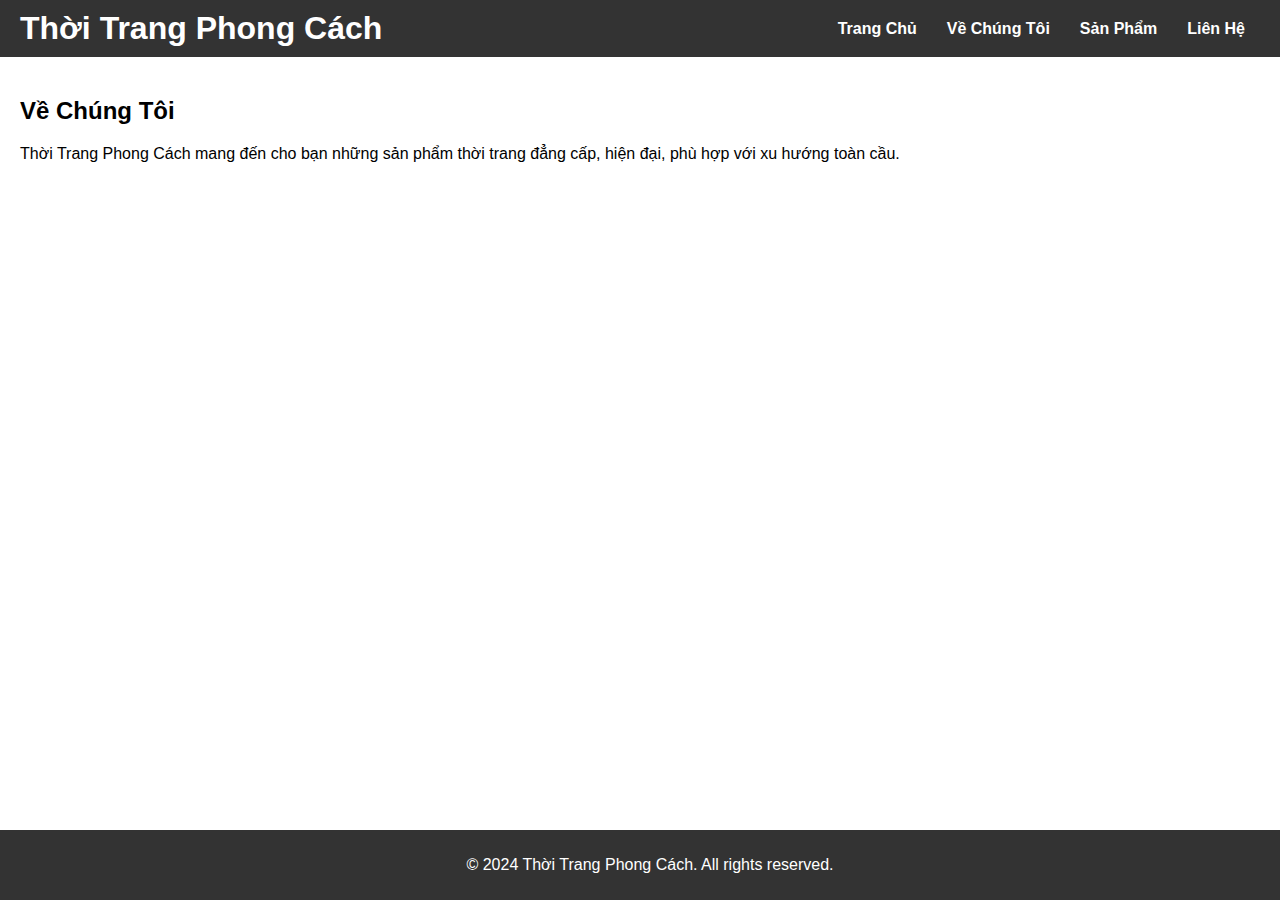
<file: about.html>
<!DOCTYPE html>
<html lang="vi">
<head>
    <meta charset="UTF-8">
    <meta name="viewport" content="width=device-width, initial-scale=1.0">
    <title>Về Chúng Tôi</title>
    <link rel="stylesheet" href="styles.css">
</head>
<body>
    <header>
        <h1>Thời Trang Phong Cách</h1>
        <nav>
            <ul>
                <li><a href="index.html">Trang Chủ</a></li>
                <li><a href="about.html">Về Chúng Tôi</a></li>
                <li><a href="products.html">Sản Phẩm</a></li>
                <li><a href="contact.html">Liên Hệ</a></li>
            </ul>
        </nav>
    </header>
    <main>
        <h2>Về Chúng Tôi</h2>
        <p>Thời Trang Phong Cách mang đến cho bạn những sản phẩm thời trang đẳng cấp, hiện đại, phù hợp với xu hướng toàn cầu.</p>
    </main>
    <footer>
        <p>&copy; 2024 Thời Trang Phong Cách. All rights reserved.</p>
    </footer>
</body>
</html>
</file>
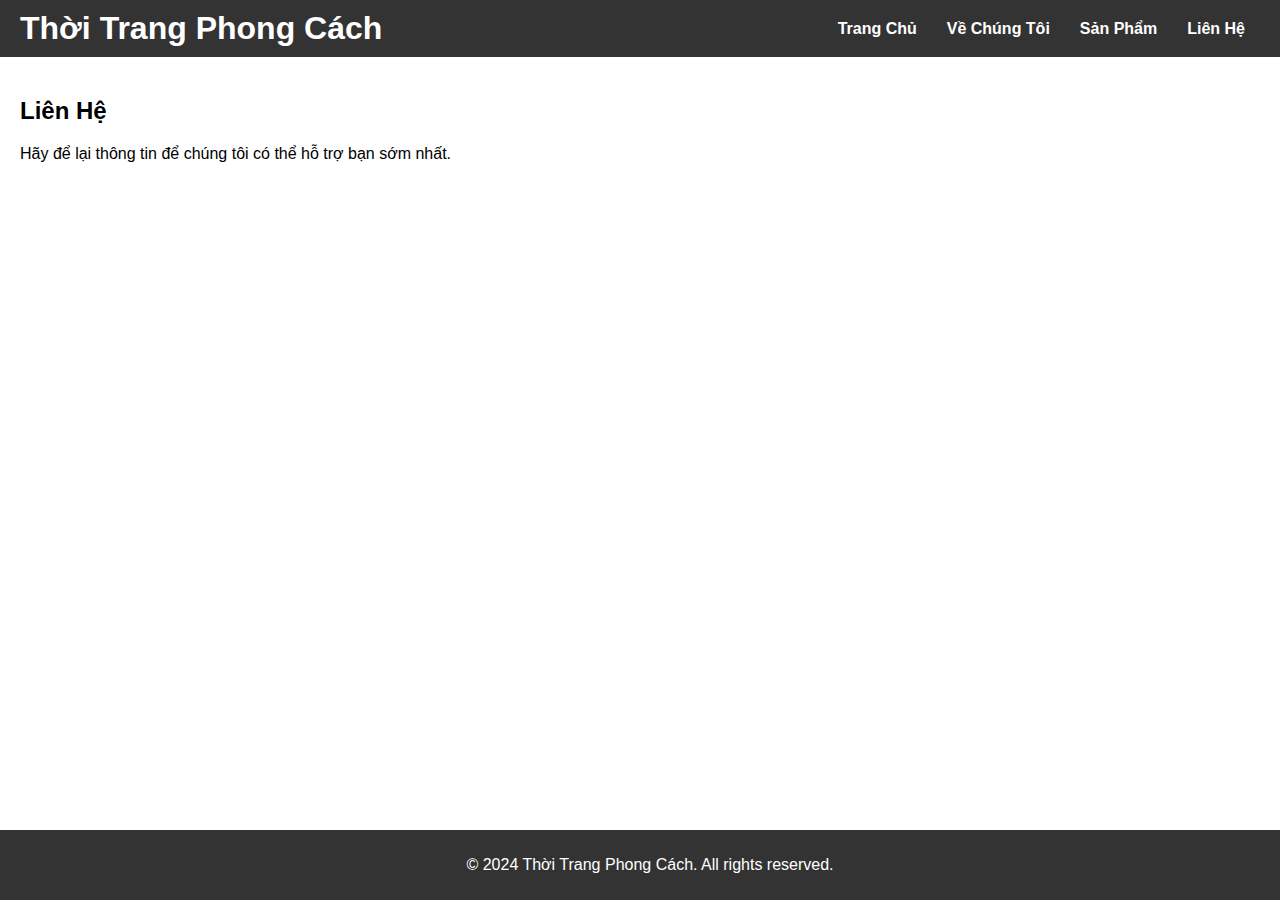
<file: contact.html>
<!DOCTYPE html>
<html lang="vi">
<head>
    <meta charset="UTF-8">
    <meta name="viewport" content="width=device-width, initial-scale=1.0">
    <title>Liên Hệ</title>
    <link rel="stylesheet" href="styles.css">
</head>
<body>
    <header>
        <h1>Thời Trang Phong Cách</h1>
        <nav>
            <ul>
                <li><a href="index.html">Trang Chủ</a></li>
                <li><a href="about.html">Về Chúng Tôi</a></li>
                <li><a href="products.html">Sản Phẩm</a></li>
                <li><a href="contact.html">Liên Hệ</a></li>
            </ul>
        </nav>
    </header>
    <main>
        <h2>Liên Hệ</h2>
        <p>Hãy để lại thông tin để chúng tôi có thể hỗ trợ bạn sớm nhất.</p>
    </main>
    <footer>
        <p>&copy; 2024 Thời Trang Phong Cách. All rights reserved.</p>
    </footer>
</body>
</html>
</file>
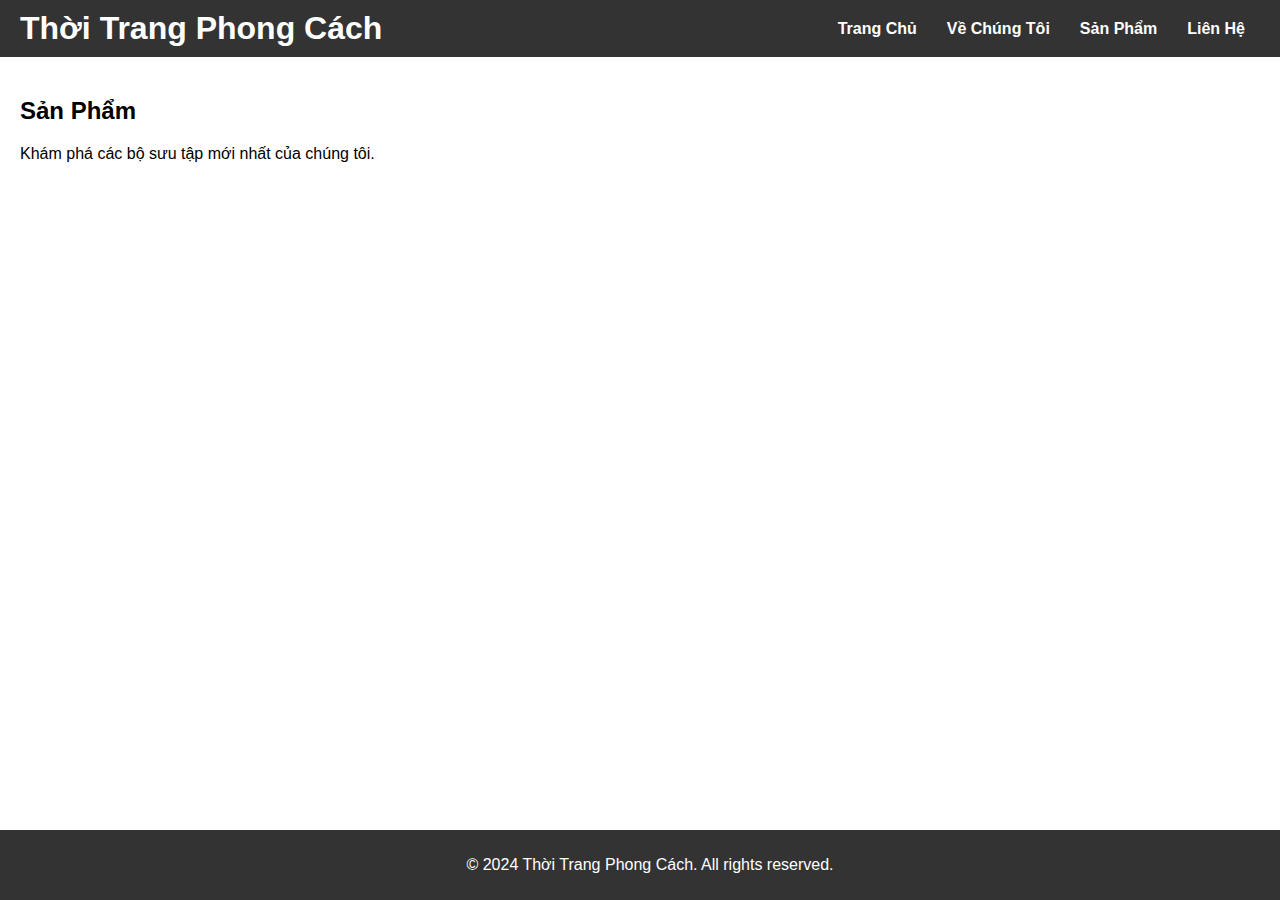
<file: products.html>
<!DOCTYPE html>
<html lang="vi">
<head>
    <meta charset="UTF-8">
    <meta name="viewport" content="width=device-width, initial-scale=1.0">
    <title>Sản Phẩm</title>
    <link rel="stylesheet" href="styles.css">
</head>
<body>
    <header>
        <h1>Thời Trang Phong Cách</h1>
        <nav>
            <ul>
                <li><a href="index.html">Trang Chủ</a></li>
                <li><a href="about.html">Về Chúng Tôi</a></li>
                <li><a href="products.html">Sản Phẩm</a></li>
                <li><a href="contact.html">Liên Hệ</a></li>
            </ul>
        </nav>
    </header>
    <main>
        <h2>Sản Phẩm</h2>
        <p>Khám phá các bộ sưu tập mới nhất của chúng tôi.</p>
    </main>
    <footer>
        <p>&copy; 2024 Thời Trang Phong Cách. All rights reserved.</p>
    </footer>
</body>
</html>
</file>
<file: styles.css>
body {
    font-family: Arial, sans-serif;
    margin: 0;
    padding: 0;
    box-sizing: border-box;
}

header {
    background-color: #333;
    color: #fff;
    padding: 10px 20px;
    display: flex;
    justify-content: space-between;
    align-items: center;
}

header h1 {
    margin: 0;
}

nav ul {
    list-style: none;
    padding: 0;
    margin: 0;
    display: flex;
}

nav ul li {
    margin: 0 15px;
}

nav ul li a {
    color: #fff;
    text-decoration: none;
    font-weight: bold;
}

main {
    padding: 20px;
}

.banner {
    background: url('banner.jpg') no-repeat center center/cover;
    color: #fff;
    text-align: center;
    padding: 100px 20px;
}

footer {
    text-align: center;
    padding: 10px;
    background-color: #333;
    color: #fff;
    position: fixed;
    bottom: 0;
    width: 100%;
}
</file>
